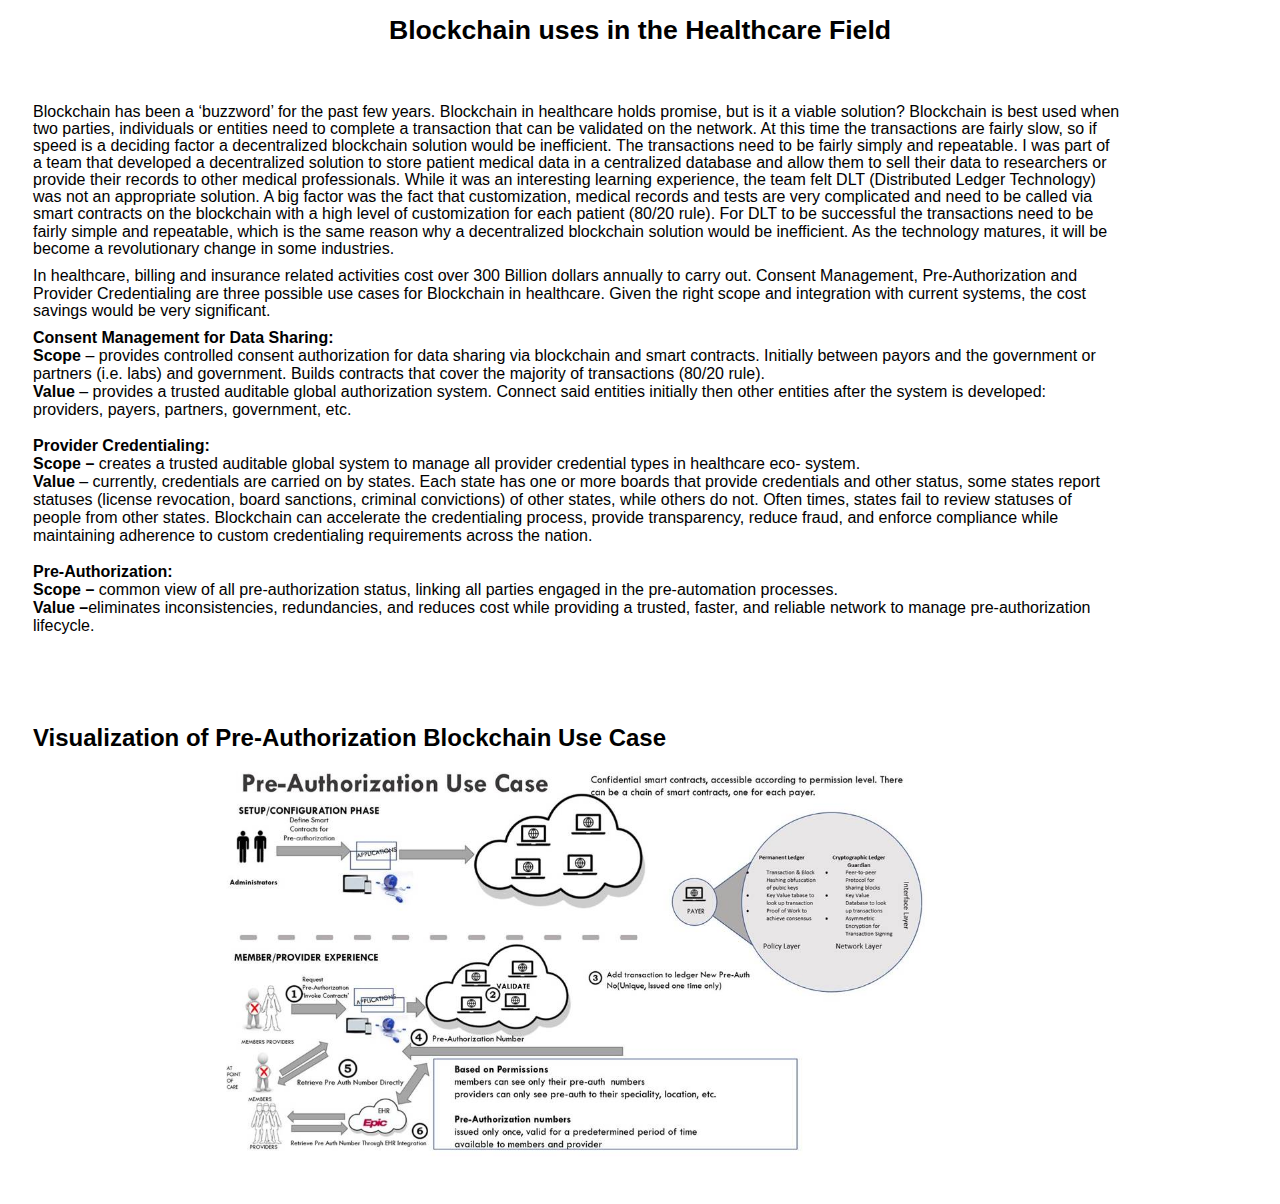
<file: Blockchain/index.html>
<html>

<head>
<meta http-equiv=Content-Type content="text/html; charset=windows-1252">
<meta name=Generator content="Microsoft Word 15 (filtered)">
<title>Blockchain uses in the Healthcare Space</title>
<style>
<!--
 /* Font Definitions */
 @font-face
	{font-family:"Cambria Math";
	panose-1:2 4 5 3 5 4 6 3 2 4;}
@font-face
	{font-family:Calibri;
	panose-1:2 15 5 2 2 2 4 3 2 4;}
@font-face
	{font-family:"Tw Cen MT";
	panose-1:2 11 6 2 2 1 4 2 6 3;}
 /* Style Definitions */
 p.MsoNormal, li.MsoNormal, div.MsoNormal
	{margin-top:0in;
	margin-right:0in;
	margin-bottom:8.0pt;
	margin-left:0in;
	line-height:107%;
	font-size:11.0pt;
	font-family:"Calibri",sans-serif;}
h1
	{mso-style-link:"Heading 1 Char";
	margin-top:12.0pt;
	margin-right:0in;
	margin-bottom:0in;
	margin-left:0in;
	margin-bottom:.0001pt;
	line-height:107%;
	page-break-after:avoid;
	font-size:16.0pt;
	font-family:"Calibri Light",sans-serif;
	color:#2F5496;
	font-weight:normal;}
p.MsoNoSpacing, li.MsoNoSpacing, div.MsoNoSpacing
	{margin:0in;
	margin-bottom:.0001pt;
	font-size:11.0pt;
	font-family:"Calibri",sans-serif;}
span.Heading1Char
	{mso-style-name:"Heading 1 Char";
	mso-style-link:"Heading 1";
	font-family:"Calibri Light",sans-serif;
	color:#2F5496;}
.MsoChpDefault
	{font-family:"Calibri",sans-serif;}
.MsoPapDefault
	{margin-bottom:8.0pt;
	line-height:107%;}
@page WordSection1
	{size:8.5in 11.0in;
	margin:1.0in 1.0in 1.0in 1.0in;}
div.WordSection1
	{page:WordSection1;}
-->
</style>

</head>

<body lang=EN-US>

<div class=WordSection1>

<h1 align=center style='text-align:center'><b><span style='font-size:20.0pt;
line-height:107%;font-family:"Calibri",sans-serif;color:black'>Blockchain uses
in the Healthcare Field</span></b></h1>
<table style="width: 90%; height: 90%;" cellspacing="10" cellpadding="15">
<tbody>
<tr>
<td
<p class=MsoNormal><span style='font-size:12.0pt;line-height:107%;font-family:
"Tw Cen MT",sans-serif'>&nbsp;</span></p>

<p class=MsoNormal><span style='font-size:12.0pt;line-height:107%;font-family:
"Tw Cen MT",sans-serif'>Blockchain has been a &lsquo;buzzword&rsquo; for the past few
years. Blockchain in healthcare holds promise, but is it a viable solution?
Blockchain is best used when two parties, individuals or entities need to
complete a transaction that can be validated on the network. At this time the
transactions are fairly slow, so if speed is a deciding factor a decentralized
blockchain solution would be inefficient. The transactions need to be fairly
simply and repeatable. I was part of a team that developed a decentralized
solution to store patient medical data in a centralized database and allow them
to sell their data to researchers or provide their records to other medical
professionals. While it was an interesting learning experience, the team felt DLT (Distributed
Ledger Technology) was not an appropriate solution. A big factor was the fact
that customization, medical records and tests are very complicated and need to
be called via smart contracts on the blockchain with a high level of
customization for each patient (80/20 rule). For DLT to be successful the
transactions need to be fairly simple and repeatable, which is the same reason
why a decentralized blockchain solution would be inefficient. As the technology
matures, it will be become a revolutionary change in some industries. </span></p>

<p class=MsoNormal><span style='font-size:12.0pt;line-height:107%;font-family:
"Tw Cen MT",sans-serif'>In healthcare, billing and insurance related activities
cost over 300 Billion dollars annually to carry out. Consent Management,
Pre-Authorization and Provider Credentialing are three possible use cases for Blockchain
in healthcare. Given the right scope and integration with current systems, the
cost savings would be very significant. </span></p>

<p class=MsoNoSpacing><b><span style='font-size:12.0pt;font-family:"Tw Cen MT",sans-serif'>Consent
Management for Data Sharing: </span></b></p>

<p class=MsoNoSpacing><b><span style='font-size:12.0pt;font-family:"Tw Cen MT",sans-serif'>Scope</span></b><span
style='font-size:12.0pt;font-family:"Tw Cen MT",sans-serif'> &ndash; provides
controlled consent authorization for data sharing via blockchain and smart
contracts. Initially between payors and the government or partners (i.e. labs)
and government. Builds contracts that cover the majority of transactions (80/20
rule). </span></p>

<p class=MsoNoSpacing><b><span style='font-size:12.0pt;font-family:"Tw Cen MT",sans-serif'>Value
</span></b><span style='font-size:12.0pt;font-family:"Tw Cen MT",sans-serif'>&ndash;
provides a trusted auditable global authorization system. Connect said entities
initially then other entities after the system is developed: providers, payers,
partners, government, etc. </span></p>

<p class=MsoNoSpacing><span style='font-size:12.0pt;font-family:"Tw Cen MT",sans-serif'>&nbsp;</span></p>

<p class=MsoNoSpacing><b><span style='font-size:12.0pt;font-family:"Tw Cen MT",sans-serif'>Provider
Credentialing:</span></b></p>

<p class=MsoNoSpacing><b><span style='font-size:12.0pt;font-family:"Tw Cen MT",sans-serif'>Scope
&ndash; </span></b><span style='font-size:12.0pt;font-family:"Tw Cen MT",sans-serif'>creates
a trusted auditable global system to manage all provider credential types in
healthcare eco- system. </span></p>

<p class=MsoNoSpacing><b><span style='font-size:12.0pt;font-family:"Tw Cen MT",sans-serif'>Value</span></b><span
style='font-size:12.0pt;font-family:"Tw Cen MT",sans-serif'> &ndash; currently, credentials
are carried on by states. Each state has one or more boards that provide credentials
and other status, some states report statuses (license revocation, board
sanctions, criminal convictions) of other states, while others do not. Often
times, states fail to review statuses of people from other states. Blockchain
can accelerate the credentialing process, provide transparency, reduce fraud,
and enforce compliance while maintaining adherence to custom credentialing
requirements across the nation. </span></p>

<p class=MsoNoSpacing><span style='font-size:12.0pt;font-family:"Tw Cen MT",sans-serif'>&nbsp;</span></p>

<p class=MsoNoSpacing><b><span style='font-size:12.0pt;font-family:"Tw Cen MT",sans-serif'>Pre-Authorization:</span></b></p>

<p class=MsoNoSpacing><b><span style='font-size:12.0pt;font-family:"Tw Cen MT",sans-serif'>Scope
&ndash; </span></b><span style='font-size:12.0pt;font-family:"Tw Cen MT",sans-serif'>common
view of all pre-authorization status, linking all parties engaged in the pre-automation
processes. </span></p>

<p class=MsoNoSpacing><b><span style='font-size:12.0pt;font-family:"Tw Cen MT",sans-serif'>Value
&ndash;</span></b><span style='font-size:12.0pt;font-family:"Tw Cen MT",sans-serif'>eliminates
inconsistencies, redundancies, and reduces cost while providing a trusted, faster,
and reliable network to manage pre-authorization lifecycle. </span></p>

<p class=MsoNormal><span style='font-size:14.0pt;line-height:107%;font-family:
"Tw Cen MT",sans-serif'>&nbsp;</span></p>

<p class=MsoNormal><b><span style='font-size:14.0pt;line-height:107%;
font-family:"Tw Cen MT",sans-serif'>&nbsp;</span></b></p>

<p class=MsoNormal><b><span style='font-size:12.0pt;line-height:107%'>&nbsp;</span></b></p>

<p class=MsoNormal><b><span style='font-size:18.0pt;line-height:107%'>Visualization
of Pre-Authorization Blockchain Use Case </span></b></p>

<p class=MsoNormal align=center style='text-align:center'><span
style='font-size:12.0pt;line-height:107%'><img width=701 height=399
id="Picture 1" src="image003.jpg"></span></p>
</td>
</tr>
</tbody>
</table>
</div>

</body>

</html>
</file>
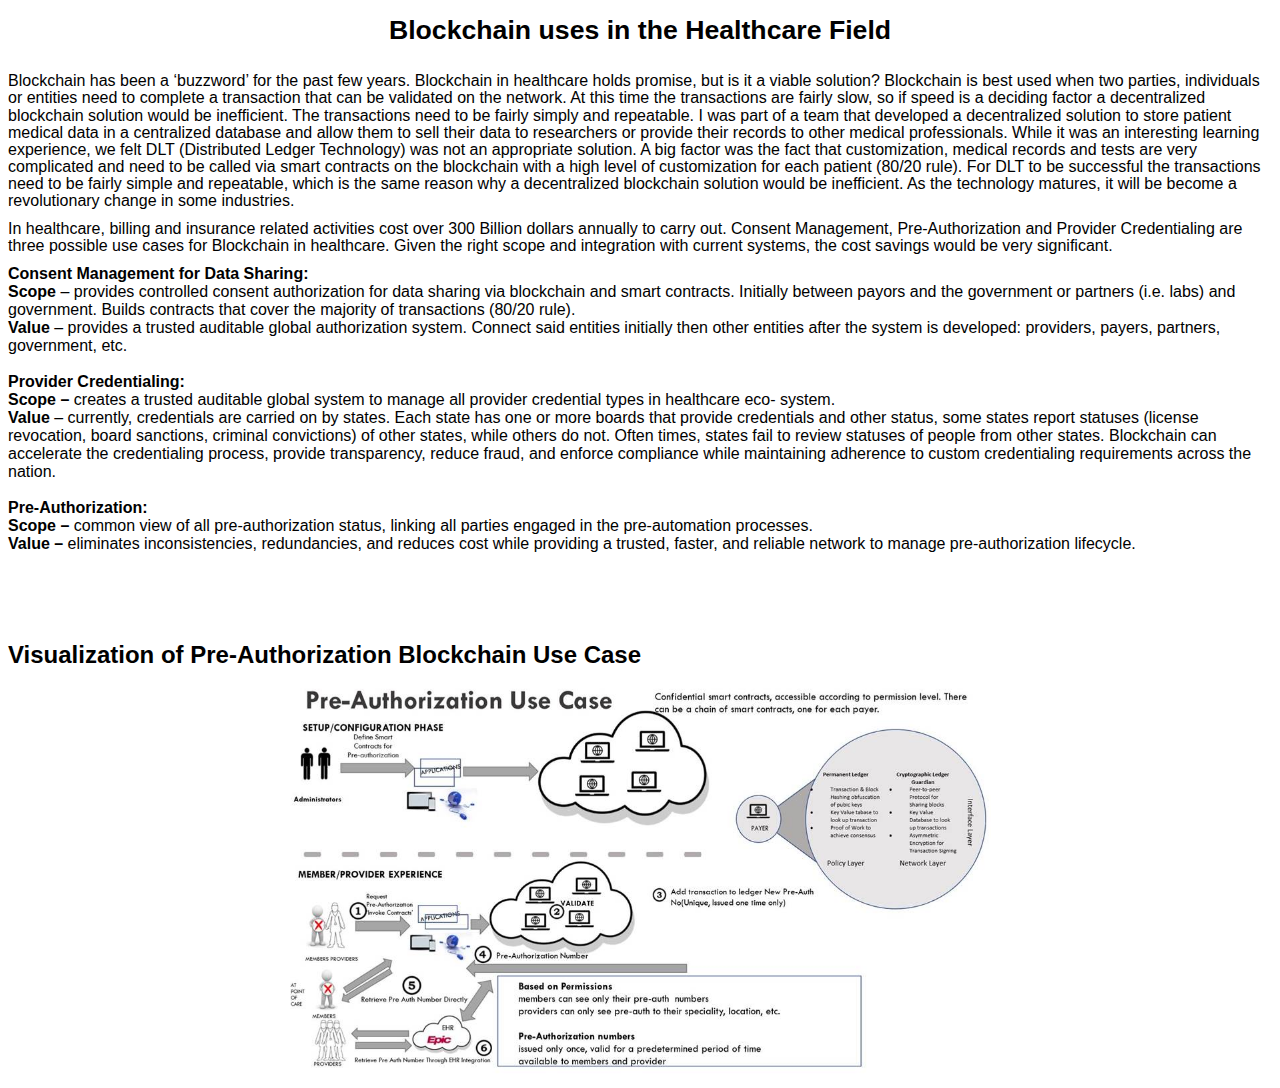
<file: Blockchain/BlockchainHeathcare.html>
<html>

<head>
<meta http-equiv=Content-Type content="text/html; charset=windows-1252">
<meta name=Generator content="Microsoft Word 15 (filtered)">
<title>Blockchain uses in the Healthcare Space</title>
<style>
<!--
 /* Font Definitions */
 @font-face
	{font-family:"Cambria Math";
	panose-1:2 4 5 3 5 4 6 3 2 4;}
@font-face
	{font-family:Calibri;
	panose-1:2 15 5 2 2 2 4 3 2 4;}
@font-face
	{font-family:"Tw Cen MT";
	panose-1:2 11 6 2 2 1 4 2 6 3;}
 /* Style Definitions */
 p.MsoNormal, li.MsoNormal, div.MsoNormal
	{margin-top:0in;
	margin-right:0in;
	margin-bottom:8.0pt;
	margin-left:0in;
	line-height:107%;
	font-size:11.0pt;
	font-family:"Calibri",sans-serif;}
h1
	{mso-style-link:"Heading 1 Char";
	margin-top:12.0pt;
	margin-right:0in;
	margin-bottom:0in;
	margin-left:0in;
	margin-bottom:.0001pt;
	line-height:107%;
	page-break-after:avoid;
	font-size:16.0pt;
	font-family:"Calibri Light",sans-serif;
	color:#2F5496;
	font-weight:normal;}
p.MsoNoSpacing, li.MsoNoSpacing, div.MsoNoSpacing
	{margin:0in;
	margin-bottom:.0001pt;
	font-size:11.0pt;
	font-family:"Calibri",sans-serif;}
span.Heading1Char
	{mso-style-name:"Heading 1 Char";
	mso-style-link:"Heading 1";
	font-family:"Calibri Light",sans-serif;
	color:#2F5496;}
.MsoChpDefault
	{font-family:"Calibri",sans-serif;}
.MsoPapDefault
	{margin-bottom:8.0pt;
	line-height:107%;}
@page WordSection1
	{size:8.5in 11.0in;
	margin:1.0in 1.0in 1.0in 1.0in;}
div.WordSection1
	{page:WordSection1;}
-->
</style>

</head>

<body lang=EN-US>

<div class=WordSection1>

<h1 align=center style='text-align:center'><b><span style='font-size:20.0pt;
line-height:107%;font-family:"Calibri",sans-serif;color:black'>Blockchain uses
in the Healthcare Field</span></b></h1>

<p class=MsoNormal><span style='font-size:12.0pt;line-height:107%;font-family:
"Tw Cen MT",sans-serif'>&nbsp;</span></p>

<p class=MsoNormal><span style='font-size:12.0pt;line-height:107%;font-family:
"Tw Cen MT",sans-serif'>Blockchain has been a �buzzword� for the past few
years. Blockchain in healthcare holds promise, but is it a viable solution?
Blockchain is best used when two parties, individuals or entities need to
complete a transaction that can be validated on the network. At this time the
transactions are fairly slow, so if speed is a deciding factor a decentralized
blockchain solution would be inefficient. The transactions need to be fairly
simply and repeatable. I was part of a team that developed a decentralized
solution to store patient medical data in a centralized database and allow them
to sell their data to researchers or provide their records to other medical
professionals. While it was an interesting learning experience, we felt DLT (Distributed
Ledger Technology) was not an appropriate solution. A big factor was the fact
that customization, medical records and tests are very complicated and need to
be called via smart contracts on the blockchain with a high level of
customization for each patient (80/20 rule). For DLT to be successful the
transactions need to be fairly simple and repeatable, which is the same reason
why a decentralized blockchain solution would be inefficient. As the technology
matures, it will be become a revolutionary change in some industries. </span></p>

<p class=MsoNormal><span style='font-size:12.0pt;line-height:107%;font-family:
"Tw Cen MT",sans-serif'>In healthcare, billing and insurance related activities
cost over 300 Billion dollars annually to carry out. Consent Management,
Pre-Authorization and Provider Credentialing are three possible use cases for Blockchain
in healthcare. Given the right scope and integration with current systems, the
cost savings would be very significant. </span></p>

<p class=MsoNoSpacing><b><span style='font-size:12.0pt;font-family:"Tw Cen MT",sans-serif'>Consent
Management for Data Sharing: </span></b></p>

<p class=MsoNoSpacing><b><span style='font-size:12.0pt;font-family:"Tw Cen MT",sans-serif'>Scope</span></b><span
style='font-size:12.0pt;font-family:"Tw Cen MT",sans-serif'> � provides
controlled consent authorization for data sharing via blockchain and smart
contracts. Initially between payors and the government or partners (i.e. labs)
and government. Builds contracts that cover the majority of transactions (80/20
rule). </span></p>

<p class=MsoNoSpacing><b><span style='font-size:12.0pt;font-family:"Tw Cen MT",sans-serif'>Value
</span></b><span style='font-size:12.0pt;font-family:"Tw Cen MT",sans-serif'>�
provides a trusted auditable global authorization system. Connect said entities
initially then other entities after the system is developed: providers, payers,
partners, government, etc. </span></p>

<p class=MsoNoSpacing><span style='font-size:12.0pt;font-family:"Tw Cen MT",sans-serif'>&nbsp;</span></p>

<p class=MsoNoSpacing><b><span style='font-size:12.0pt;font-family:"Tw Cen MT",sans-serif'>Provider
Credentialing:</span></b></p>

<p class=MsoNoSpacing><b><span style='font-size:12.0pt;font-family:"Tw Cen MT",sans-serif'>Scope
� </span></b><span style='font-size:12.0pt;font-family:"Tw Cen MT",sans-serif'>creates
a trusted auditable global system to manage all provider credential types in
healthcare eco- system. </span></p>

<p class=MsoNoSpacing><b><span style='font-size:12.0pt;font-family:"Tw Cen MT",sans-serif'>Value</span></b><span
style='font-size:12.0pt;font-family:"Tw Cen MT",sans-serif'> � currently, credentials
are carried on by states. Each state has one or more boards that provide credentials
and other status, some states report statuses (license revocation, board
sanctions, criminal convictions) of other states, while others do not. Often
times, states fail to review statuses of people from other states. Blockchain
can accelerate the credentialing process, provide transparency, reduce fraud,
and enforce compliance while maintaining adherence to custom credentialing
requirements across the nation. </span></p>

<p class=MsoNoSpacing><span style='font-size:12.0pt;font-family:"Tw Cen MT",sans-serif'>&nbsp;</span></p>

<p class=MsoNoSpacing><b><span style='font-size:12.0pt;font-family:"Tw Cen MT",sans-serif'>Pre-Authorization:</span></b></p>

<p class=MsoNoSpacing><b><span style='font-size:12.0pt;font-family:"Tw Cen MT",sans-serif'>Scope
� </span></b><span style='font-size:12.0pt;font-family:"Tw Cen MT",sans-serif'>common
view of all pre-authorization status, linking all parties engaged in the pre-automation
processes. </span></p>

<p class=MsoNoSpacing><b><span style='font-size:12.0pt;font-family:"Tw Cen MT",sans-serif'>Value
� </span></b><span style='font-size:12.0pt;font-family:"Tw Cen MT",sans-serif'>eliminates
inconsistencies, redundancies, and reduces cost while providing a trusted, faster,
and reliable network to manage pre-authorization lifecycle. </span></p>

<p class=MsoNormal><span style='font-size:14.0pt;line-height:107%;font-family:
"Tw Cen MT",sans-serif'>&nbsp;</span></p>

<p class=MsoNormal><b><span style='font-size:14.0pt;line-height:107%;
font-family:"Tw Cen MT",sans-serif'>&nbsp;</span></b></p>

<p class=MsoNormal><b><span style='font-size:12.0pt;line-height:107%'>&nbsp;</span></b></p>

<p class=MsoNormal><b><span style='font-size:18.0pt;line-height:107%'>Visualization
of Pre-Authorization Blockchain Use Case </span></b></p>

<p class=MsoNormal align=center style='text-align:center'><span
style='font-size:12.0pt;line-height:107%'><img width=701 height=399
id="Picture 1" src="image003.jpg"></span></p>

</div>

</body>

</html>
</file>
